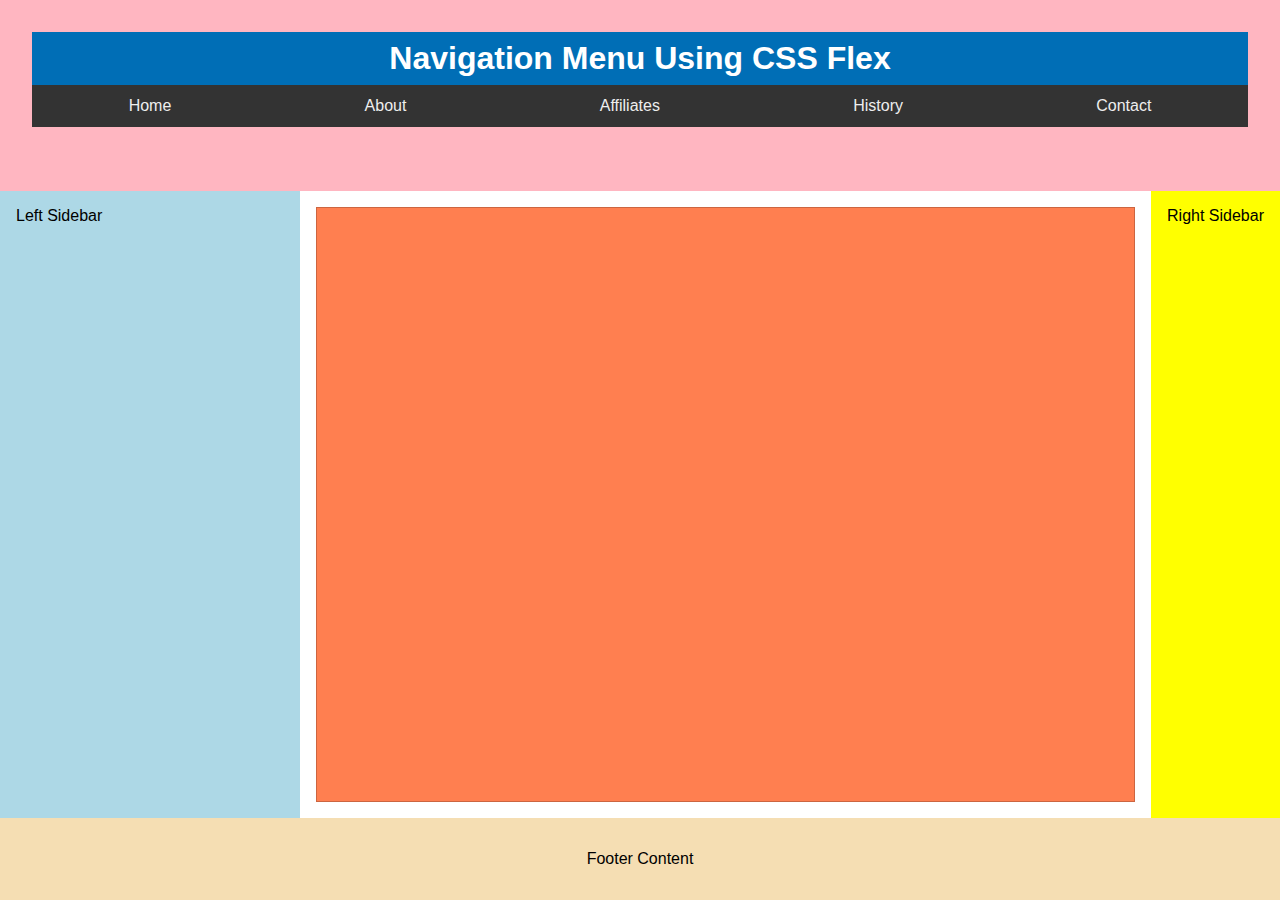
<file: week01/basic-layout.html>
<!DOCTYPE html>
<html lang="en">
<head>
    <meta charset="UTF-8">
    <meta name="viewport" content="width=device-width, initial-scale=1.0">
    <title>Jacques Kipoy | WDD 131</title>
    <link rel="stylesheet" href="styles/layout.css">
</head>
<body>
    <header>
        <h1>Navigation Menu Using CSS Flex</h1>
        
        <nav>
            <ul class="navigation">
                <li><a href="#" title="Home">Home</a></li>
                <li><a href="#" title="About Us">About</a></li>
                <li><a href="#" title="Our Partners">Affiliates</a></li>
                <li><a href="#" title="History of Our Organization">History</a></li>
                <li><a href="#" title="Contact Us">Contact</a></li>
            </ul>
        </nav>
    </header>
    <!-- <header>
        <h1 contenteditable>Header</h1>
    </header> -->
    <div class="left-sidebar" contenteditable>Left Sidebar</div>
    <main contenteditable></main>
    <div class="right-sidebar" contenteditable>Right Sidebar</div>
    <footer contenteditable>Footer Content</footer>
</body>
</html>
</file>
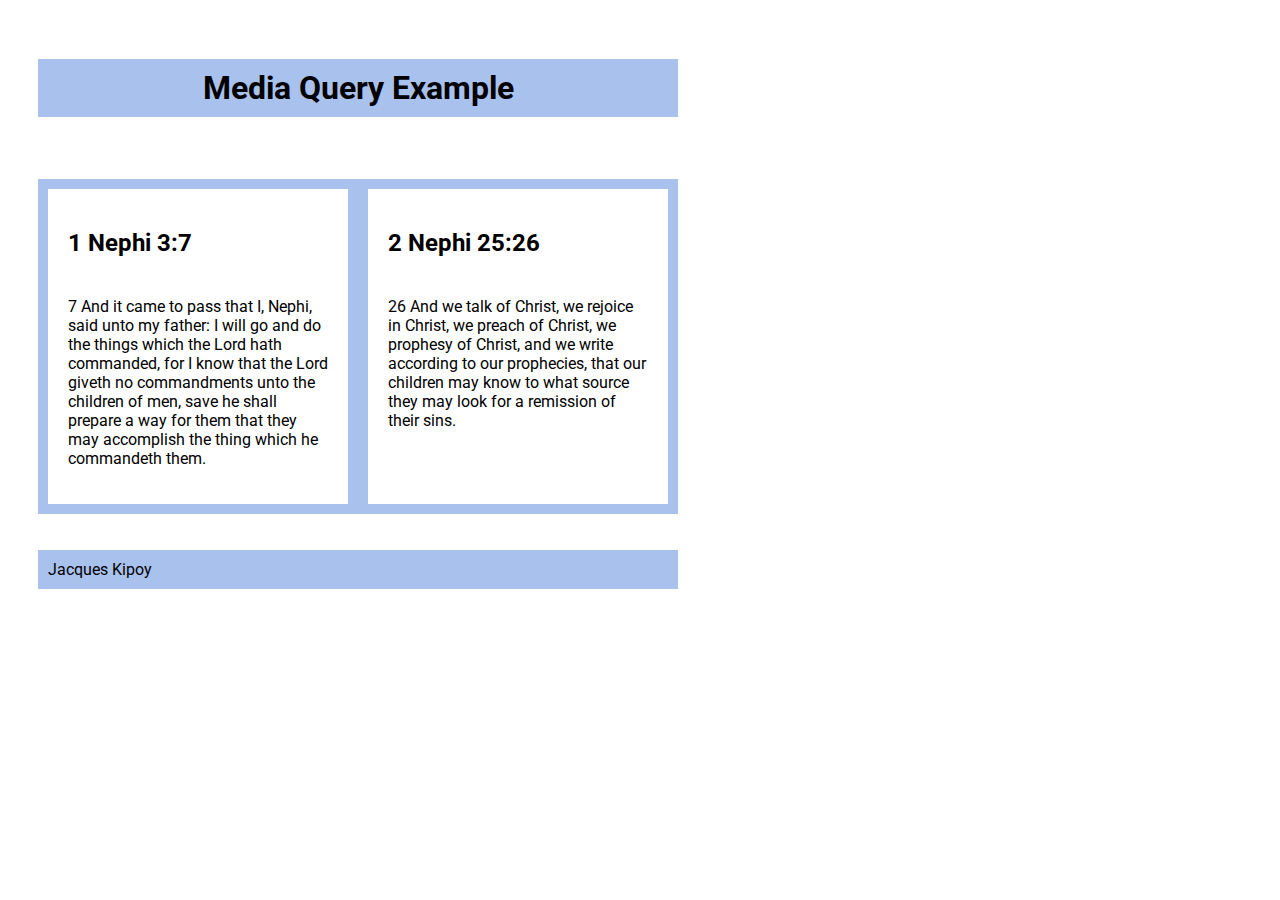
<file: week02/media-query.html>
<!DOCTYPE html>
<html lang="en">
    <meta charset="UTF-8">
    <meta name="viewport" content="width=device-width, initial-scale=1.0">
    <title>WDD 131 – Media Query Example</title>
    <meta name="description" content="Media query learning activity example page.">
    <meta name="author" content="Jacques Kipoy">
    <link rel="preconnect" href="https://fonts.googleapis.com">
    <link rel="preconnect" href="https://fonts.gstatic.com" crossorigin>
    <link href="https://fonts.googleapis.com/css2?family=Roboto&display=swap" rel="stylesheet">
    <link rel="stylesheet" href="styles/media-query.css">
    <link rel="stylesheet" href="styles/media-query-large.css">


</head>
<body>
    <header>
        <h1>Media Query Example</h1>
    </header>
    <main>
        <section>
            <h2>1 Nephi 3:7</h2>
            <p>7 And it came to pass that I, Nephi, said unto my father: I will go and do the things which the Lord hath commanded, for I
            know that the Lord giveth no commandments unto the children of men, save he shall prepare a way for them that they may
            accomplish the thing which he commandeth them.</p>
        </section>
        <section>
            <h2>2 Nephi 25:26</h2>
            <p>26 And we talk of Christ, we rejoice in Christ, we preach of Christ, we prophesy of Christ, and we write according to
            our prophecies, that our children may know to what source they may look for a remission of their sins.</p>
        </section>
    </main>
    <footer>
        <p class="my-name">Jacques Kipoy</p>
    </footer> 
    
</body>
</html>
</file>
<file: week01/styles/layout.css>
* {
    margin: 0;
    padding: 0;
}

body {
    font-family: acme, Arial, sans-serif;
}

h1 {
    text-align: center;
    background-color: rgb(0 110 182 / 1);
    padding: 0.5rem;
    color: #fff;
}

p {
    text-align: center;
}

nav {
    margin: 0 auto 2rem;
    max-width: 100vw;
}

main {
    margin: 1rem;
    border: 1px solid rgb(0 0 0 / .2);
    padding: 1rem;
    background-color: #eee;
}

.navigation {
    list-style: none;
    display: flex;
    flex-wrap: wrap;
    background-color: #333;
    align-items: center;
}

.navigation li {
    flex: 1 1 auto;
    /* What is the difference between auto and 100% flex-basis? - turn on link borders to view */
}

.navigation a {
    display: block;
    color: #eee;
    padding: 0.75rem;
    text-decoration: none;
    text-align: center;
}

.navigation a:hover {
    font-weight: 700;
    text-decoration: underline;
    text-decoration-color: yellow;
}


/* ------------------- */
body {
    display: grid;
    height: 100vh;
    grid-template: auto 1fr auto / 300px 1fr auto;
}

header {
    background: lightpink;
    padding: 2rem;
    grid-column: 1 / 4;
}

.left-sidebar {
    background: lightblue;
    grid-column: 1 / 2;
}

main {
    background: coral;
    grid-column: 2 / 3;
}

.right-sidebar {
    background: yellow;
    grid-column: 3 / 4;
}      

footer {
    background: wheat;
    padding: 2rem;
    text-align: center;
    grid-column: 1 / 4;
}

.left-sidebar,
.right-sidebar {
    padding: 1rem;
}
</file>
<file: week02/styles/media-query.css>
*{
    padding: 10px;
}


h1 {
        text-align: center;
        background-color: rgba(84, 131, 219, 0.5);
    }


header, main, footer{
    max-width: 640px;
}

section{
    border: 10px solid rgba(84, 131, 219, 0.5);
    max-width: 640px;
    
}
header{
    margin-bottom: 20px;
    
}

.my-name{
    background-color: rgba(84, 131, 219, 0.5);
}

body{
    font-family: 'Roboto', sans-serif;
}
main{
    display: grid;
    grid-template-columns: 1fr;
    /* grid-gap: 1rem; */
}
/* @media screen and (min-width: 500px) {
    header {
        background-color: #000;
        color: #fff;
    }
} */
</file>
<file: week02/styles/media-query-large.css>
@media screen and (min-width: 500px){
    h1 {
            text-align: center;
            background-color: rgba(84, 131, 219, 0.5);
        }

}


* {
    padding: 10px;
}

header,
main,
footer {
    max-width: 640px;
}

section {
    border: 10px solid rgba(84, 131, 219, 0.5);
    max-width: 640px;

}

header {
    margin-bottom: 20px;

}


.my-name {
    background-color: rgba(84, 131, 219, 0.5);
}

body {
    font-family: 'Roboto', sans-serif;
}

main {
    display: grid;
    grid-template-columns: 1fr 1fr;
    /* grid-gap: 1rem; */
}
</file>
